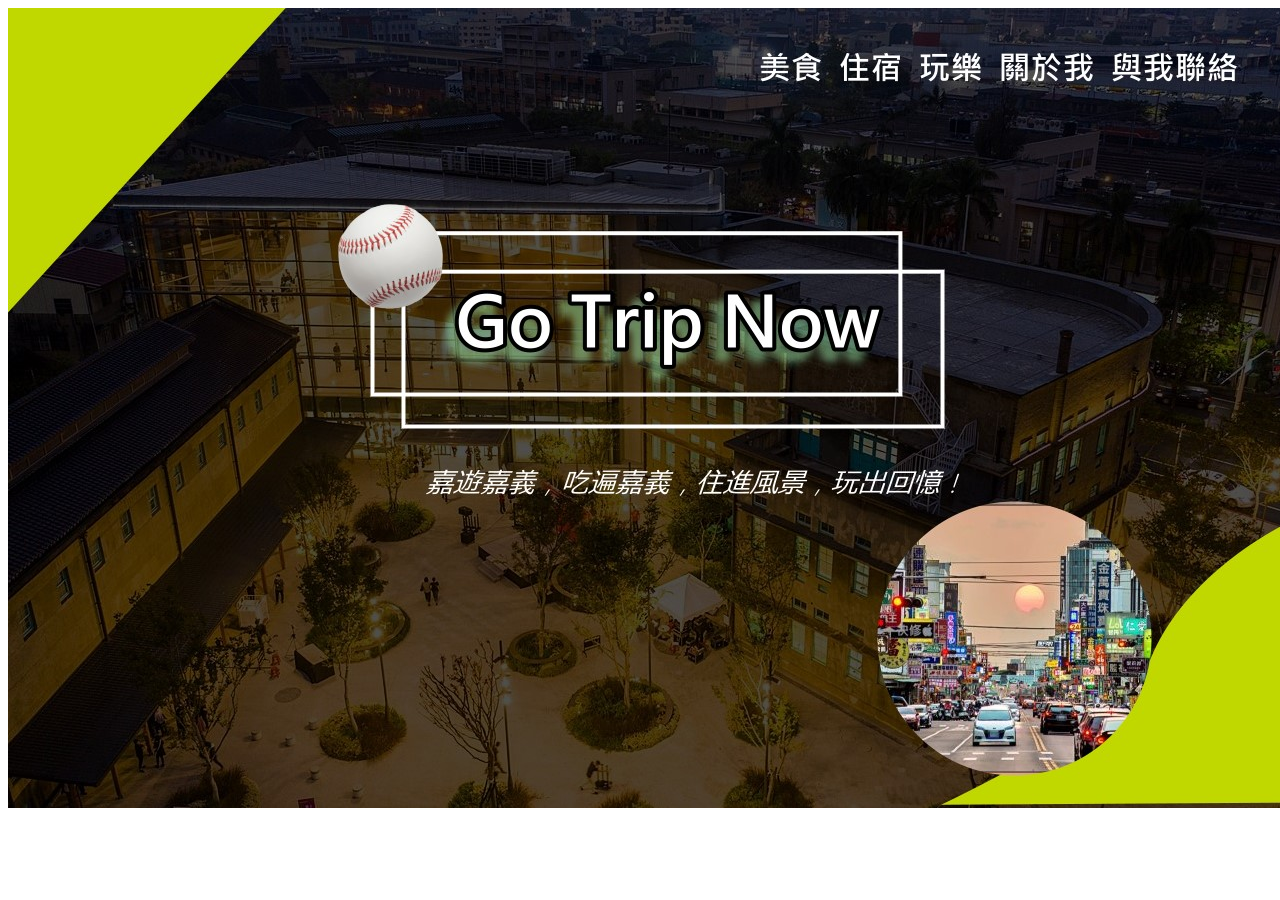
<file: d111website/index.html>
<!DOCTYPE html PUBLIC "-//W3C//DTD XHTML 1.0 Transitional//EN" "http://www.w3.org/TR/xhtml1/DTD/xhtml1-transitional.dtd">
<html xmlns="http://www.w3.org/1999/xhtml">
<head>
<meta http-equiv="Content-Type" content="text/html; charset=utf-8" />
<title>Go Trip Now</title>
</head>

<body>
<table width="200" border="0" align="center" cellpadding="0" cellspacing="0">
  <tr>
    <td><img src="images/index_1.jpg" width="1280" height="98" usemap="#Map" border="0" /></td>
  </tr>
  <tr>
    <td><img src="images/index_2.jpg" width="1280" height="336" /></td>
  </tr>
  <tr>
    <td><img src="images/index_3.jpg" width="1280" height="366" /></td>
  </tr>
</table>

<map name="Map" id="Map">
  <area shape="rect" coords="734,40,824,78" href="food.html" />
</map>
</body>
</html>
</file>
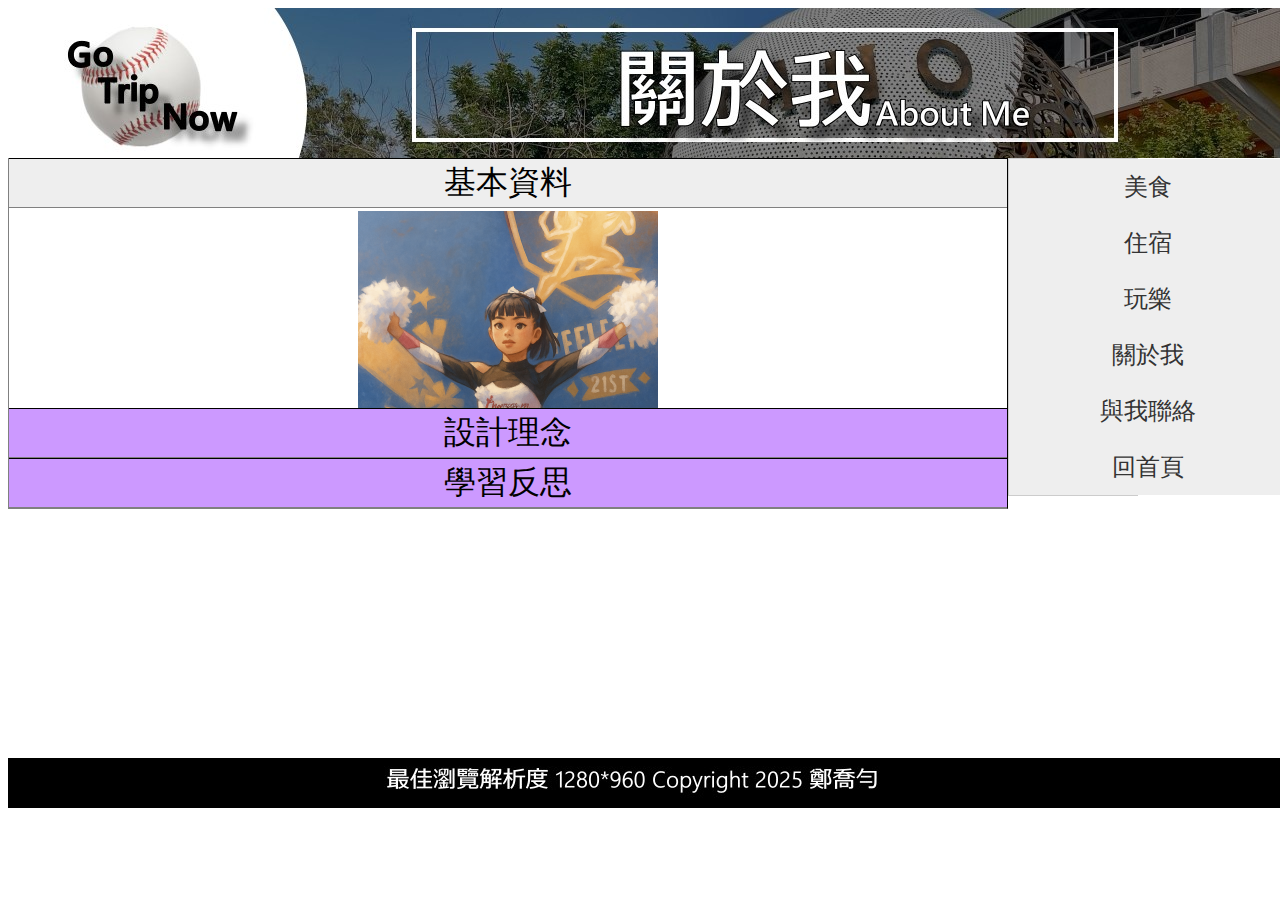
<file: d111website/aboutme.html>
<!DOCTYPE html PUBLIC "-//W3C//DTD XHTML 1.0 Transitional//EN" "http://www.w3.org/TR/xhtml1/DTD/xhtml1-transitional.dtd">
<html xmlns="http://www.w3.org/1999/xhtml">
<head>
<meta http-equiv="Content-Type" content="text/html; charset=utf-8" />
<title>關於我</title>
<style type="text/css">
#container {
	width: 1280px;
	margin-right: auto;
	margin-left: auto;
}
#header {
	height: 150px;
	width: 1280px;
}
#article {
	float: left;
	height: 600px;
	width: 1000px;
	overflow: auto;
}
#item {
	float: right;
	height: 600px;
	width: 280px;
}
#footer {
	float: left;
	height: 50px;
	width: 1280px;
}
.titlestyle {
	font-family: "微軟正黑體";
	font-size: 24px;
	color: #000;
	text-align: center;
}
.textstyle {
	font-family: "微軟正黑體";
	font-size: 18px;
}
</style>
<link href="SpryAssets/SpryMenuBarVertical.css" rel="stylesheet" type="text/css" />
<link href="SpryAssets/SpryAccordion.css" rel="stylesheet" type="text/css" />
<script src="SpryAssets/SpryMenuBar.js" type="text/javascript"></script>
<script src="SpryAssets/SpryAccordion.js" type="text/javascript"></script>
</head>

<body>
<div id="container">
  <div id="header"><img src="images/About Me.jpg" width="1280" height="150" /></div>
  <div id="article">
    <div id="Accordion1" class="Accordion" tabindex="0">
      <div class="AccordionPanel">
        <div class="AccordionPanelTab">基本資料</div>
        <div class="AccordionPanelContent">
          <table width="804" height="179" border="0" align="center">
            <tr>
              <td colspan="2"><center><img src="images/個人照.png" width="300" height="450" /></center></td>
            </tr>
            <tr class="titlestyle">
              <td width="399" bgcolor="#CCCCFF" class="titlestyle">個人資料</td>
              <td width="395" bgcolor="#CCCCFF">學經歷</td>
            </tr>
            <tr class="textstyle">
              <td align="center" valign="middle"><p>姓名：鄭喬勻</p>
              <p>性別：女</p>
              <p>Ｅ-Mail：11213011@gm.hnvs.cy.edu.tw</p>
              <p>興趣：追劇、競啦</p></td>
              <td align="center" valign="middle"><p>博愛國小</p>
              <p>北興國中</p>
              <p>華南高商</p>
              <p>幹部：高一上　衛生股長</p>
              <p>　　　 高一下　學藝股長</p>
              <p>社團：高一　電影欣賞社</p>
              <p>　　　 高二　投資理財社</p></td>
            </tr>
          </table>
        </div>
      </div>
      <div class="AccordionPanel">
        <div class="AccordionPanelTab">設計理念</div>
        <div class="AccordionPanelContent">
          <p class="textstyle">嘉義市在南部是個小城市，但它有許多的特色小吃，例如：火雞肉飯、鳳梨酥...，這些都是大家一提到嘉義就會想到的小吃，其實還有其他的，雖然不是特色小吃，但他們都是嘉義在地人的口袋名單，近年來，嘉義新開了許多的特色飯店，例如:有結合阿里山意象:日出、山嵐、檜木…等自然素材的天成文旅-繪日之丘、有優雅的中國古董家具和獨特的藝術裝飾且鄰近文化路夜市的蘭桂坊花園酒店...，除了小吃、住宿，還有許多玩樂的地方，例如:乘載了嘉義百年林業歷史，保存著當年日治時代留下的歷史及回憶，日式風格庭園加上名列市嘉義定古蹟的日式木造建築群的檜意生活村、全台首家以氣體為主題的觀光工廠冷研探索館...。</p>
          <p class="textstyle">內容介紹著許多嘉義在地人推薦小吃的口袋名單、有特色的飯店及記載著日治時期的建築與歷史。</p>
        </div>
      </div>
      <div class="AccordionPanel">
        <div class="AccordionPanelTab">學習反思</div>
        <div class="textstyle">
          <p>在這學期的網頁設計中，先利用Photolmpact製作網頁首頁及各頁面的標題背景，再把這些圖片放入到Dreamweaver網站中，製作一個完整的網站，在這裡面是幾乎不用寫程式碼的，只需要設定，它就會自動幫你寫好程式，對於不會寫程式的人來說是個很方便的應用程式，且在裡面學習到如何用Div標籤、CSS、表格...，雖然在其他課程也有學習到Dreamweaver，但因為時間有限，所以沒有辦法自己實際設計一個網站，只能照著課本做，無法了解其他功能。而在未來自己也可以利用Dreamweaver，幫家人、朋友...，設計、製作網站。</p>
        </div>
      </div>
    </div>
  
  </div>
  <div id="item">
    <ul id="MenuBar1" class="MenuBarVertical">
      <li><a href="food.html">美食</a>      </li>
      <li><a href="home.html">住宿</a></li>
      <li><a href="play.html">玩樂</a>      </li>
      <li><a href="aboutme.html">關於我</a></li>
      <li><a href="contact.html">與我聯絡</a></li>
      <li><a href="index.html">回首頁</a></li>
    </ul>
  </div>
  <div id="footer"><img src="images/footer.jpg" width="1280" height="50" /></div>
</div>
<script type="text/javascript">
var MenuBar1 = new Spry.Widget.MenuBar("MenuBar1", {imgRight:"SpryAssets/SpryMenuBarRightHover.gif"});
var Accordion1 = new Spry.Widget.Accordion("Accordion1");
</script>
</body>
</html>
</file>
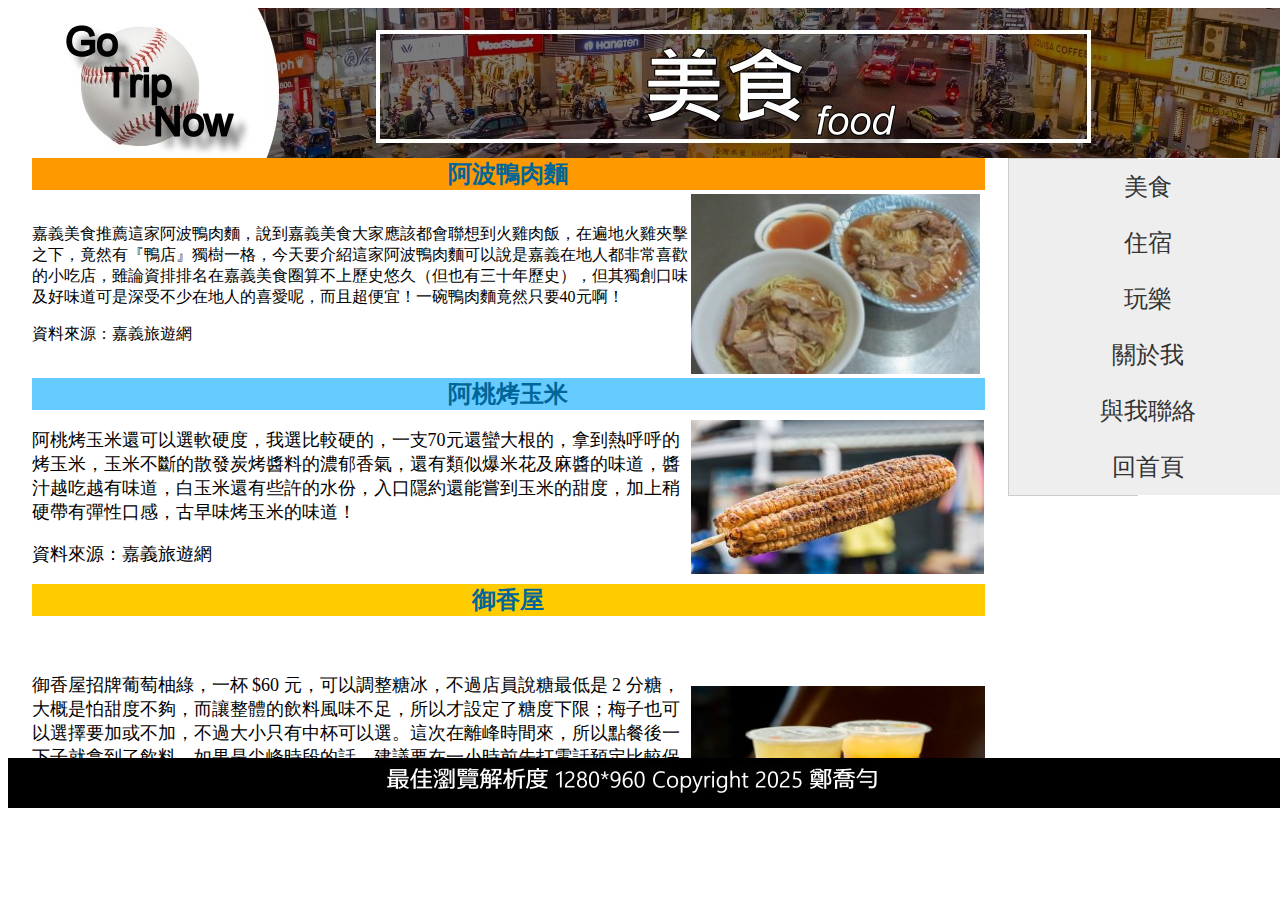
<file: d111website/food.html>
<!DOCTYPE html PUBLIC "-//W3C//DTD XHTML 1.0 Transitional//EN" "http://www.w3.org/TR/xhtml1/DTD/xhtml1-transitional.dtd">
<html xmlns="http://www.w3.org/1999/xhtml">
<head>
<meta http-equiv="Content-Type" content="text/html; charset=utf-8" />
<title>美食</title>
<style type="text/css">
#container {
	width: 1280px;
	margin-right: auto;
	margin-left: auto;
}
#header {
	height: 150px;
	width: 1280px;
}
#article {
	float: left;
	height: 600px;
	width: 1000px;
	overflow: auto;
}
#item {
	float: right;
	height: 600px;
	width: 280px;
}
#footer {
	float: left;
	height: 50px;
	width: 1280px;
}
.titlestyle {
	font-family: "微軟正黑體";
	font-size: 24px;
	color: #069;
	text-align: center;
	font-weight: bold;
}
.textstyle {
	font-family: "微軟正黑體";
	font-size: 18px;
}
</style>
<link href="SpryAssets/SpryMenuBarVertical.css" rel="stylesheet" type="text/css" />
<script src="SpryAssets/SpryMenuBar.js" type="text/javascript"></script>
</head>

<body>
<div id="container">
  <div id="header"><img src="images/food.jpg" width="1280" height="150" /></div>
  <div id="article">
    <table width="953" height="598" border="0" align="center" cellpadding="0" cellspacing="0">
      <tr>
        <td colspan="2" bgcolor="#FF9900" class="titlestyle">阿波鴨肉麵</td>
      </tr>
      <tr>
        <td width="660" height="188"><p>嘉義美食推薦這家阿波鴨肉麵，說到嘉義美食大家應該都會聯想到火雞肉飯，在遍地火雞夾擊之下，竟然有『鴨店』獨樹一格，今天要介紹這家阿波鴨肉麵可以說是嘉義在地人都非常喜歡的小吃店，雖論資排排名在嘉義美食圈算不上歷史悠久（但也有三十年歷史），但其獨創口味及好味道可是深受不少在地人的喜愛呢，而且超便宜！一碗鴨肉麵竟然只要40元啊！</p>
        <p>資料來源：嘉義旅遊網</p></td>
        <td width="294"><img src="images/阿波.jpg" width="289" height="180" /></td>
      </tr>
      <tr>
        <td colspan="2" bgcolor="#66CCFF" class="titlestyle">阿桃烤玉米</td>
      </tr>
      <tr>
        <td height="146"><p class="textstyle">阿桃烤玉米還可以選軟硬度，我選比較硬的，一支70元還蠻大根的，拿到熱呼呼的烤玉米，玉米不斷的散發炭烤醬料的濃郁香氣，還有類似爆米花及麻醬的味道，醬汁越吃越有味道，白玉米還有些許的水份，入口隱約還能嘗到玉米的甜度，加上稍硬帶有彈性口感，古早味烤玉米的味道！</p>          <p class="textstyle">資料來源：嘉義旅遊網
        </p></td>
        <td><img src="images/阿桃.jpg" width="293" height="154" /></td>
      </tr>
      <tr>
        <td height="19" colspan="2" bgcolor="#FFCC00" class="titlestyle">御香屋</td>
      </tr>
      <tr>
        <td height="204"><p class="textstyle">&nbsp;</p>
          <p class="textstyle">御香屋招牌葡萄柚綠，一杯 $60 元，可以調整糖冰，不過店員說糖最低是 2 分糖，大概是怕甜度不夠，而讓整體的飲料風味不足，所以才設定了糖度下限；梅子也可以選擇要加或不加，不過大小只有中杯可以選。這次在離峰時間來，所以點餐後一下子就拿到了飲料，如果是尖峰時段的話，建議要在一小時前先打電話預定比較保險。御香屋招牌葡萄柚綠，一杯 $60 元，可以調整糖冰，不過店員說糖最低是 2 分糖，大概是怕甜度不夠，而讓整體的飲料風味不足，所以才設定了糖度下限；梅子也可以選擇要加或不加，不過大小只有中杯可以選。這次在離峰時間來，所以點餐後一下子就拿到了飲料，如果是尖峰時段的話，建議要在一小時前先打電話預定比較保險。</p>
        <p class="textstyle">資料來源：Daisy Yohoho</p></td>
        <td><img src="images/御香屋1.jpg" width="294" height="193" /></td>
      </tr>
    </table>
  </div>
  <div id="item">
    <ul id="MenuBar1" class="MenuBarVertical">
      <li><a href="food.html">美食</a>      </li>
      <li><a href="home.html">住宿</a></li>
      <li><a href="play.html">玩樂</a>      </li>
      <li><a href="aboutme.html">關於我</a></li>
      <li><a href="contact.html">與我聯絡</a></li>
      <li><a href="index.html">回首頁</a></li>
    </ul>
  </div>
  <div id="footer"><img src="images/footer.jpg" width="1280" height="50" /></div>
</div>
<script type="text/javascript">
var MenuBar1 = new Spry.Widget.MenuBar("MenuBar1", {imgRight:"SpryAssets/SpryMenuBarRightHover.gif"});
</script>
</body>
</html>
</file>
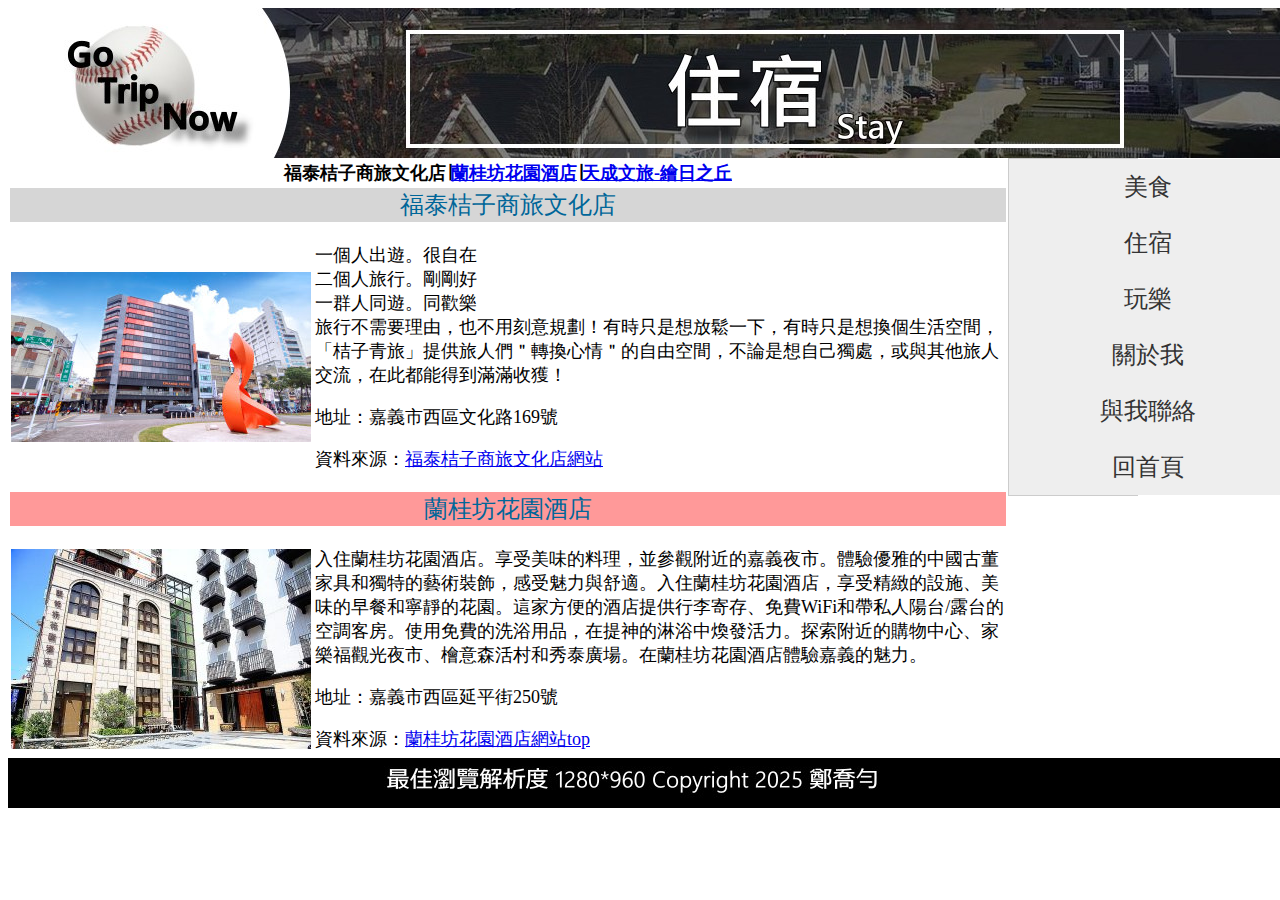
<file: d111website/home.html>
<!DOCTYPE html PUBLIC "-//W3C//DTD XHTML 1.0 Transitional//EN" "http://www.w3.org/TR/xhtml1/DTD/xhtml1-transitional.dtd">
<html xmlns="http://www.w3.org/1999/xhtml">
<head>
<meta http-equiv="Content-Type" content="text/html; charset=utf-8" />
<title>美食</title>
<style type="text/css">
#container {
	width: 1280px;
	margin-right: auto;
	margin-left: auto;
}
#header {
	height: 150px;
	width: 1280px;
}
#article {
	float: left;
	height: 600px;
	width: 1000px;
	overflow: auto;
}
#item {
	float: right;
	height: 600px;
	width: 280px;
}
#footer {
	float: left;
	height: 50px;
	width: 1280px;
}
.titlestyle {
	font-family: "微軟正黑體";
	font-size: 24px;
	color: #069;
	text-align: center;
}
.textstyle {
	font-family: "微軟正黑體";
	font-size: 18px;
}
.titles {
	font-family: "微軟正黑體";
	font-size: 24px;
	color: #069;
	text-align: center;
	font-weight: normal;
}
.transition {
	-webkit-transition: all 1s ease 0s;
	-moz-transition: all 1s ease 0s;
	-ms-transition: all 1s ease 0s;
	-o-transition: all 1s ease 0s;
	transition: all 1s ease 0s;
}
.anchor {
	font-family: "微軟正黑體";
	font-size: 18px;
	font-weight: bold;
	text-align: center;
}
.transition:hover {
	-webkit-opacity: 0.5;
	-moz-opacity: 0.5;
	opacity: 0.5;
}
</style>
<link href="SpryAssets/SpryMenuBarVertical.css" rel="stylesheet" type="text/css" />
<script src="SpryAssets/SpryMenuBar.js" type="text/javascript"></script>
<script type="text/javascript">
function MM_preloadImages() { //v3.0
  var d=document; if(d.images){ if(!d.MM_p) d.MM_p=new Array();
    var i,j=d.MM_p.length,a=MM_preloadImages.arguments; for(i=0; i<a.length; i++)
    if (a[i].indexOf("#")!=0){ d.MM_p[j]=new Image; d.MM_p[j++].src=a[i];}}
}

function MM_swapImgRestore() { //v3.0
  var i,x,a=document.MM_sr; for(i=0;a&&i<a.length&&(x=a[i])&&x.oSrc;i++) x.src=x.oSrc;
}

function MM_findObj(n, d) { //v4.01
  var p,i,x;  if(!d) d=document; if((p=n.indexOf("?"))>0&&parent.frames.length) {
    d=parent.frames[n.substring(p+1)].document; n=n.substring(0,p);}
  if(!(x=d[n])&&d.all) x=d.all[n]; for (i=0;!x&&i<d.forms.length;i++) x=d.forms[i][n];
  for(i=0;!x&&d.layers&&i<d.layers.length;i++) x=MM_findObj(n,d.layers[i].document);
  if(!x && d.getElementById) x=d.getElementById(n); return x;
}

function MM_swapImage() { //v3.0
  var i,j=0,x,a=MM_swapImage.arguments; document.MM_sr=new Array; for(i=0;i<(a.length-2);i+=3)
   if ((x=MM_findObj(a[i]))!=null){document.MM_sr[j++]=x; if(!x.oSrc) x.oSrc=x.src; x.src=a[i+2];}
}
</script>
</head>

<body onload="MM_preloadImages('images/福泰桔子商旅文化店1.jpg','images/蘭桂坊花園酒店1.jpg','images/天成文旅-繪日之丘1.jpg')">
<div id="container">
  <div id="header"><img src="images/stay.jpg" width="1280" height="150" /></div>
  <div id="article">
    <table width="1000" height="810" border="0">
      <tr>
        <td colspan="2" class="textstyle"><div align="center"><span class="anchor"><a name="top" id="top"></a>福泰桔子商旅文化店∣<a href="#a02">蘭桂坊花園酒店</a>∣<a href="#a03">天成文旅-繪日之丘</a></span></div></td>
      </tr>
      <tr>
        <td colspan="2" bgcolor="#D6D6D6" class="titlestyle">福泰桔子商旅文化店</td>
      </tr>
      <tr>
        <td width="300"><img src="images/桔子.jpg" width="300" height="170" class="transition" id="Image1" onmouseover="MM_swapImage('Image1','','images/福泰桔子商旅文化店1.jpg',1)" onmouseout="MM_swapImgRestore()" /></td>
        <td width="690"><p class="textstyle">一個人出遊。很自在<br />
            二個人旅行。剛剛好<br />
            一群人同遊。同歡樂<br />
            旅行不需要理由，也不用刻意規劃！有時只是想放鬆一下，有時只是想換個生活空間，<br />
            「桔子青旅」提供旅人們＂轉換心情＂的自由空間，不論是想自己獨處，或與其他旅人交流，在此都能得到滿滿收獲！</p>
        <p class="textstyle">地址：嘉義市西區文化路169號</p>
        <p class="textstyle">資料來源：<a href="https://www.orangehotels.com.tw/store/index.php?index_store_id=13">福泰桔子商旅文化店網站</a></p></td>
      </tr>
      <tr>
        <td colspan="2" bgcolor="#FF9999" class="titlestyle"><a name="a02" id="a02"></a>蘭桂坊花園酒店</td>
      </tr>
      <tr>
        <td><img src="images/蘭桂坊花園酒店.jpg" width="300" height="200" id="Image2" onmouseover="MM_swapImage('Image2','','images/蘭桂坊花園酒店1.jpg',1)" onmouseout="MM_swapImgRestore()" /></td>
        <td><p class="textstyle">入住蘭桂坊花園酒店。享受美味的料理，並參觀附近的嘉義夜市。體驗優雅的中國古董家具和獨特的藝術裝飾，感受魅力與舒適。入住蘭桂坊花園酒店，享受精緻的設施、美味的早餐和寧靜的花園。這家方便的酒店提供行李寄存、免費WiFi和帶私人陽台/露台的空調客房。使用免費的洗浴用品，在提神的淋浴中煥發活力。探索附近的購物中心、家樂福觀光夜市、檜意森活村和秀泰廣場。在蘭桂坊花園酒店體驗嘉義的魅力。</p>
          <p class="textstyle">地址：嘉義市西區延平街250號</p>
        <p class="textstyle">資料來源：<a href="https://www.lankwaifonghotel.com.tw/tw/index.html">蘭桂坊花園酒店網站</a><a href="#top">top</a></p></td>
      </tr>
      <tr>
        <td colspan="2" bgcolor="#FFCC99"><h3 class="titlestyle" id="h39"><span class="textstyle"><span class="titlestyle"><a name="a03" id="a03"></a>天成文旅-繪日之丘</span></span></h3></td>
      </tr>
      <tr>
        <td height="183"><img src="images/天成文旅 – 繪日之丘飯店.jpg" width="300" height="200" id="Image3" onmouseover="MM_swapImage('Image3','','images/天成文旅-繪日之丘1.jpg',1)" onmouseout="MM_swapImgRestore()" /></td>
        <td><p class="textstyle"><span class="textstyle">天成飯店集團新品牌「天成文旅」，以注重在地文化特色，客製化打造專業飯店為核心。「天成文旅-繪日之丘」為天成文旅全新開展的第一家設計精品旅館品牌，位於嘉義大雅路，呈現白色幾何堆疊的外觀，宛如美術館般的優雅外型，闡述出簡約的設計風格，客房則融入些許活潑的色調，亮眼吸睛。並且結合阿里山的意象:日出、山嵐、檜木…等自然素材，透過設計師手法的轉換，巧妙的出現於公共空間與客房之中，與旅客對話產生驚喜共鳴。飯店主要鎖定親子市場，因此也會打造具有童趣記憶的裝置藝術，期待給予消費者一個會心一笑的旅遊體驗。</span></p>
        <p class="textstyle"><span class="textstyle">地址：嘉義市東區大雅路一段888號</span></p>
        <p class="textstyle"><span class="textstyle">資料來源：<a href="https://www.sundialogue-hotel.com.tw/">天成文旅-繪日之丘網站</a></span><a href="#top">top</a></p></td>
      </tr>
    </table>
   
  </div>
  <div id="item">
    <ul id="MenuBar1" class="MenuBarVertical">
      <li><a href="food.html">美食</a>      </li>
      <li><a href="home.html">住宿</a></li>
      <li><a href="play.html">玩樂</a>      </li>
      <li><a href="about me.html">關於我</a></li>
      <li><a href="contact.html">與我聯絡</a></li>
      <li><a href="index.html">回首頁</a></li>
    </ul>
  </div>
  <div id="footer"><img src="images/footer.jpg" width="1280" height="50" /></div>
</div>
<script type="text/javascript">
var MenuBar1 = new Spry.Widget.MenuBar("MenuBar1", {imgRight:"SpryAssets/SpryMenuBarRightHover.gif"});
</script>
</body>
</html>
</file>
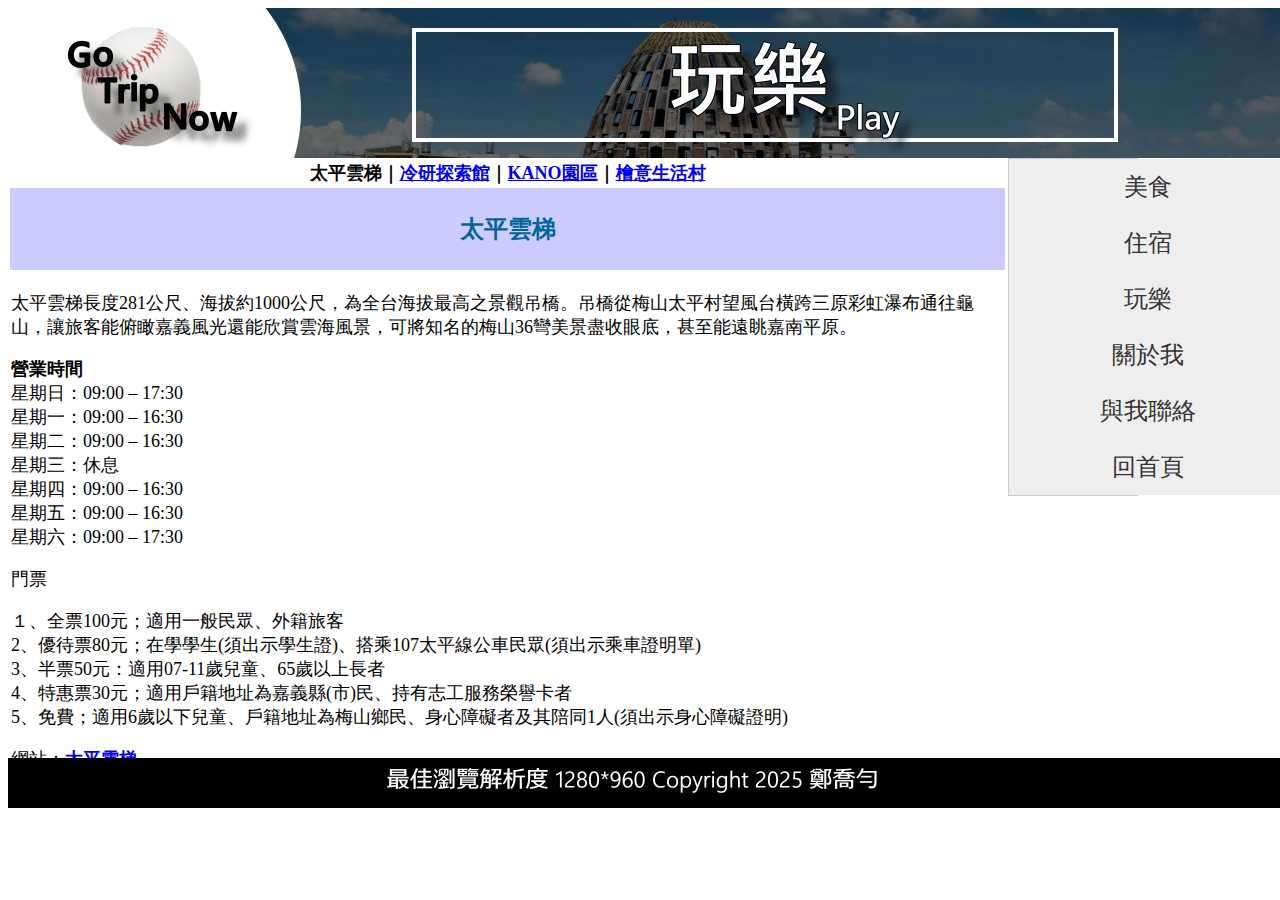
<file: d111website/play.html>
<!DOCTYPE html PUBLIC "-//W3C//DTD XHTML 1.0 Transitional//EN" "http://www.w3.org/TR/xhtml1/DTD/xhtml1-transitional.dtd">
<html xmlns="http://www.w3.org/1999/xhtml">
<head>
<meta http-equiv="Content-Type" content="text/html; charset=utf-8" />
<title>美食</title>
<style type="text/css">
#container {
	width: 1280px;
	margin-right: auto;
	margin-left: auto;
}
#header {
	height: 150px;
	width: 1280px;
}
#article {
	float: left;
	height: 600px;
	width: 1000px;
	overflow: auto;
}
#item {
	float: right;
	height: 600px;
	width: 280px;
}
#footer {
	float: left;
	height: 50px;
	width: 1280px;
}
.titlestyle {
	font-family: "微軟正黑體";
	font-size: 24px;
	color: #069;
	text-align: center;
}
.textstyle {
	font-family: "微軟正黑體";
	font-size: 18px;
}
.anchor {
}
.anchor {
	font-family: "微軟正黑體";
	font-size: 18px;
	font-weight: bold;
	text-align: center;
}
</style>
<link href="SpryAssets/SpryMenuBarVertical.css" rel="stylesheet" type="text/css" />
<script src="SpryAssets/SpryMenuBar.js" type="text/javascript"></script>
<script src="SpryAssets/SpryEffects.js" type="text/javascript"></script>
<script type="text/javascript">
function MM_openBrWindow(theURL,winName,features) { //v2.0
  window.open(theURL,winName,features);
}
function MM_effectAppearFade(targetElement, duration, from, to, toggle)
{
	Spry.Effect.DoFade(targetElement, {duration: duration, from: from, to: to, toggle: toggle});
}
</script>
</head>

<body>
<div id="container">
  <div id="header"><img src="images/play- 2.jpg" width="1280" height="150" /></div>
  <div id="article">
    <table width="999" height="788" border="0">
      <tr>
        <td colspan="2" class="anchor"><strong><a name="top" id="top"></a>太平雲梯｜<a href="#a02">冷研探索館</a>｜<a href="#a03">KANO園區</a>｜<a href="#a04">檜意生活村 </a></strong></td>
      </tr>
      <tr>
        <td colspan="2" bgcolor="#CCCCFF"><p class="titlestyle"><strong>太平雲梯</strong> </p></td>
      </tr>
      <tr>
        <td height="508" colspan="2"><p class="textstyle">太平雲梯長度281公尺、海拔約1000公尺，為全台海拔最高之景觀吊橋。吊橋從梅山太平村望風台橫跨三原彩虹瀑布通往龜山，讓旅客能俯瞰嘉義風光還能欣賞雲海風景，可將知名的梅山36彎美景盡收眼底，甚至能遠眺嘉南平原。</p>
        <p class="textstyle"><strong>營業時間</strong><br />
星期日：09:00 – 17:30<br />
星期一：09:00 – 16:30<br />
星期二：09:00 – 16:30 <br />
星期三：休息<br />
星期四：09:00 – 16:30<br />
星期五：09:00 – 16:30<br />
星期六：09:00 – 17:30 </p>
        <p class="textstyle">門票 </p>
        <p class="textstyle">１、全票100元；適用一般民眾、外籍旅客<br />
          2、優待票80元；在學學生(須出示學生證)、搭乘107太平線公車民眾(須出示乘車證明單)<br />
          3、半票50元：適用07-11歲兒童、65歲以上長者<br />
          4、特惠票30元；適用戶籍地址為嘉義縣(市)民、持有志工服務榮譽卡者<br />
          5、免費；適用6歲以下兒童、戶籍地址為梅山鄉民、身心障礙者及其陪同1人(須出示身心障礙證明)</p>
        <p class="textstyle">網站：<strong><a href="https://alishan.welcometw.com/taipingbridge">太平雲梯</a></strong></p>
        <p class="textstyle">地址：嘉義縣梅山鄉太平村下坑仔5號 </p>
        <p class="textstyle">資料來源:阿里山國家風景區網站 <a href="#top">top</a></p></td>
      </tr>
      <tr>
        <td width="465" align="center"><img src="images/太平雲梯2.jpg" width="248" height="260" onclick="MM_openBrWindow('images/太平雲梯2b.jpg','','width=800,height=600')" onmouseover="MM_effectAppearFade(this, 1000, 50, 100, false)" /></td>
        <td width="524" align="center" onfocus="MM_openBrWindow('images/嘉義太平雲梯1b-scaled.jpg','','width=800,height=600')"><img src="images/嘉義太平雲梯1-scaled.jpg" name="A02" width="313" height="239" id="A02" onclick="MM_openBrWindow('images/嘉義太平雲梯1b-scaled.jpg','','width=800,height=600')" onmouseover="MM_effectAppearFade(this, 1000, 50, 100, false)" /></td>
      </tr>
      <tr>
        <td colspan="2" bgcolor="#CCFF66"><p class="titlestyle"><a name="a02" id="a02"></a>冷研探索館 </p></td>
      </tr>
      <tr>
        <td colspan="2"><p class="textstyle">探索嘉義秘境一日遊，於山海間來趟舒適平地之旅，造訪南部旅遊最新熱門親子景點，一同沉浸樂於實驗求知，體驗乾冰帶來無限想像的樂趣！採半開放式的手作DIY教室，在無拘束的環境氛圍裡，打造獨一無二的作品來成就每份源自巧思的創意吧！手作體驗多以二氧化碳為主體，讓孩子動手玩科學。在碳索館內，除了科普知識的傳達，也能透過實際體驗 Do it and learn，在館內有學校課本上學不到的知識，也是一個可以讓孩童放心學習及成長的空間。 </p>
        <p class="textstyle">營業時間</p>
        <p class="textstyle">星期一   休息 <br />
          星期二   休息 <br />
          星期三   09:30–16:30<br />
          星期四　09:30–16:30<br />
          星期五   09:30–16:30<br />
          星期六   09:30–16:30<br />
        星期日   09:30–16:30</p>
        <p class="textstyle">網站： <a href="https://www.co2tour.com/">冷研探索館 </a></p>
        <p class="textstyle">地址：&nbsp;嘉義縣鹿草鄉園區一路38號        </p>
        <p class="textstyle">資料來源：冷研探索館網站<a href="#top"> top</a></p></td>
      </tr>
      <tr>
        <td align="center"><img src="images/冷研1.jpg" name="B01" width="300" height="192" id="B01" onclick="MM_openBrWindow('images/冷研1b.jpg','','width=800,height=600')" onmouseover="MM_effectAppearFade(this, 1000, 50, 100, false)" /></td>
        <td align="center"><img src="images/冷研.jpg" name="B02" width="319" height="203" id="B02" onclick="MM_openBrWindow('images/冷研b.jpg','','width=800,height=600')" onmouseover="MM_effectAppearFade(this, 1000, 50, 100, false)" /></td>
      </tr>
      <tr>
        <td colspan="2" bgcolor="#FFFFCC"><p class="titlestyle"><a name="a03" id="a03"></a>KANO園區 </p></td>
      </tr>
      <tr>
        <td colspan="2"><p class="textstyle">嘉市KANO園區，106年8月落成，讓大家重新看到嘉義市令人驕傲的棒球史。 像是在家庭教育中心對面的戶外音樂劇場、棒球雕塑區，有銅製的球棒、手套座椅。地面上鑲嵌著石板，仔細一看，原來是電影《KANO》裡的台詞。例如，「沒有退路的木瓜樹，一定會長出肥美的果實」、「想要打好棒球沒有捷徑，只有苦練」。&nbsp;寬40公尺、長180公尺的「棒球世紀大道」，是以前嘉農棒球隊前往球場的必經之路。不管是地面上的石板，或是旁邊的棒球名人牆，都用心呈現嘉農棒球隊的發跡史，介紹當年打入甲子園亞軍的16名球員。&nbsp;當然更不能錯過重達4公噸、直徑5公尺的KANO景觀球，以鋁合金製作，鑲嵌超過120個鏤空圈環，白天陽光閃耀、晚上七彩燈光秀，各有不同風情。想要玩借位拍攝，這裡也很適合！無論是要把球放在手中、或是踢球搞怪，各個方位都可以拍出創意！ </p>
        <p class="textstyle">營業時間</p>
        <p class="textstyle">星期日～星期六24  小時營業 </p>
        <p class="textstyle">地址：嘉義市東區山仔頂249-1號        </p>
        <p class="textstyle">資料來源:嘉義旅遊網<a href="#top"> top</a></p></td>
      </tr>
      <tr>
        <td align="center"><img src="images/kano.jpg" name="C01" width="300" height="200" id="C01" onclick="MM_openBrWindow('images/kanob.jpg','','width=800,height=600')" onmouseover="MM_effectAppearFade(this, 1000, 50, 100, false)" /></td>
        <td align="center"><img src="images/kano1.jpg" name="C02" width="310" height="204" id="C02" onclick="MM_openBrWindow('images/kano1b.jpg','','width=800,height=600')" onmouseover="MM_effectAppearFade(this, 1000, 50, 100, false)" /></td>
      </tr>
      <tr>
        <td colspan="2" bgcolor="#FFCC00"><p class="titlestyle"><a name="a04" id="a04"></a>檜意生活村 </p></td>
      </tr>
      <tr>
        <td colspan="2"><p class="textstyle">阿里山，不僅以壯闊優美的景色享譽全球，更因擁有豐富的森林物產，造就嘉義市成為林業之都的美譽。一條阿里山鐵路，牽引出了一段林業故事的風華起落。待繁華落盡後，沉澱下來的則是一幕幕的回憶。檜町，如今的檜意森活村，成為了這段歷史的見證，回憶的背景。日治時期，檜町正是基於阿里山林業開發所建立的官方宿舍。因為建材多以阿里山檜木為主，使整個區域仿如檜木村，因此當時名為「檜町」，其後再改名「檜村里」。 <br />
        全區佔地約3.4公頃，相當於現今嘉義市立棒球場再加上東區體育館的面積。其範圍以林森東路劃分為南北兩塊腹地。北邊即是現今「一心二葉館」坐落的區域，早期為日籍基層職員的宿舍群，而南方一帶則是高級職等的官舍。  檜町在越過一甲子以上的歲月洗禮之後，以日式傳統工法以及盡可能的原材料進行修復，目前保留下來29棟木構造歷史建築。歷經四年的整建，始得重現當年檜村的風華。這裡不僅是台灣最早的林業村，也是保存最完整、範圍最廣之日式官舍建築群。因此，嘉義市政府於2005年將上述建築群登錄為市定古蹟及歷史建築。市定古蹟營林俱樂部，大約興建於1914年間，屬於當時臺灣總督府營林局的休閒娛樂場所。建築風格仿造歐洲17世紀英國都鐸式建築，室內面積約有75坪。1946年曾作為林管處禮堂，1948年改為忠孝幼稚園，1984年由法務部調查局嘉義縣調查站借用辦公，至1987年歸還，爾後挪為林務局單身員工宿舍。如今名列嘉義市定古蹟，承載林業歷史的記憶。 </p>
          <p class="textstyle">營業時間</p>
          <p class="textstyle">星期日    10:00–18:00<br />
            星期一    10:00–18:00<br />
            星期二    10:00–18:00<br />
            星期三    10:00–18:00<br />
            星期四　10:00–18:00<br />
            星期五    10:00–18:00<br />
            星期六    10:00–18:00</p>
          <p class="textstyle">網站：<a href="https://www.hinokivillage.com.tw/edcontent_d.php?lang=tw&amp;tb=1&amp;id=7">檜意生活村</a></p>
<p class="textstyle">地址：嘉義市東區共和路370號 </p>
        <p class="textstyle">資料來源:檜意森活村網站 <a href="#top">top</a></p></td>
      </tr>
      <tr>
        <td align="center"><img src="images/檜意.jpg" name="D01" width="300" height="200" id="D01" onclick="MM_openBrWindow('images/檜意b.jpg','','width=800,height=600')" onmouseover="MM_effectAppearFade(this, 1000, 50, 100, false)" /></td>
        <td align="center"><img src="images/檜意1.jpg" name="D02" width="319" height="192" id="D02" onclick="MM_openBrWindow('images/檜意1b.jpg','','width=800,height=600')" onmouseover="MM_effectAppearFade(this, 1000, 50, 100, false)" /></td>
      </tr>
    </table>
    
  </div>
  <div id="item">
    <ul id="MenuBar1" class="MenuBarVertical">
      <li><a href="food.html">美食</a>      </li>
      <li><a href="home.html">住宿</a></li>
      <li><a href="play.html">玩樂</a>      </li>
      <li><a href="aboutme.html">關於我</a></li>
      <li><a href="contact.html">與我聯絡</a></li>
      <li><a href="index.html">回首頁</a></li>
    </ul>
  </div>
  <div id="footer"><img src="images/footer.jpg" width="1280" height="50" /></div>
</div>
<script type="text/javascript">
var MenuBar1 = new Spry.Widget.MenuBar("MenuBar1", {imgRight:"SpryAssets/SpryMenuBarRightHover.gif"});
</script>
</body>
</html>
</file>
<file: d111website/SpryAssets/SpryMenuBarVertical.css>
@charset "UTF-8";

/* SpryMenuBarVertical.css - version 0.6 - Spry Pre-Release 1.6.1 */

/* Copyright (c) 2006. Adobe Systems Incorporated. All rights reserved. */

/*******************************************************************************

 LAYOUT INFORMATION: describes box model, positioning, z-order

 *******************************************************************************/

/* The outermost container of the Menu Bar, a fixed width box with no margin or padding */
ul.MenuBarVertical
{
	margin: 0;
	padding: 0;
	list-style-type: none;
	font-size: 100%;
	cursor: default;
	width: 8em;
}
/* Set the active Menu Bar with this class, currently setting z-index to accomodate IE rendering bug: http://therealcrisp.xs4all.nl/meuk/IE-zindexbug.html */
ul.MenuBarActive
{
	z-index: 1000;
}
/* Menu item containers, position children relative to this container and are same fixed width as parent */
ul.MenuBarVertical li
{
	margin: 0;
	padding: 0;
	list-style-type: none;
	font-size: 24px;
	position: relative;
	text-align: center;
	cursor: pointer;
	width: 11.6em;
	font-family: "微軟正黑體";
}
/* Submenus should appear slightly overlapping to the right (95%) and up (-5%) with a higher z-index, but they are initially off the left side of the screen (-1000em) */
ul.MenuBarVertical ul
{
	margin: -5% 0 0 95%;
	padding: 0;
	list-style-type: none;
	font-size: 100%;
	position: absolute;
	z-index: 1020;
	cursor: default;
	width: 8.2em;
	left: -1000em;
	top: 0;
}
/* Submenu that is showing with class designation MenuBarSubmenuVisible, we set left to 0 so it comes onto the screen */
ul.MenuBarVertical ul.MenuBarSubmenuVisible
{
	left: 0;
}
/* Menu item containers are same fixed width as parent */
ul.MenuBarVertical ul li
{
	width: 8.2em;
}

/*******************************************************************************

 DESIGN INFORMATION: describes color scheme, borders, fonts

 *******************************************************************************/

/* Outermost menu container has borders on all sides */
ul.MenuBarVertical
{
	border: 1px solid #CCC;
}
/* Submenu containers have borders on all sides */
ul.MenuBarVertical ul
{
	border: 1px solid #CCC;
}
/* Menu items are a light gray block with padding and no text decoration */
ul.MenuBarVertical a
{
	display: block;
	cursor: pointer;
	background-color: #EEE;
	padding: 0.5em 0.75em;
	color: #333;
	text-decoration: none;
}
/* Menu items that have mouse over or focus have a blue background and white text */
ul.MenuBarVertical a:hover, ul.MenuBarVertical a:focus
{
	background-color: #33C;
	color: #FFF;
}
/* Menu items that are open with submenus are set to MenuBarItemHover with a blue background and white text */
ul.MenuBarVertical a.MenuBarItemHover, ul.MenuBarVertical a.MenuBarItemSubmenuHover, ul.MenuBarVertical a.MenuBarSubmenuVisible
{
	background-color: #6CF;
	color: #FFF;
}

/*******************************************************************************

 SUBMENU INDICATION: styles if there is a submenu under a given menu item

 *******************************************************************************/

/* Menu items that have a submenu have the class designation MenuBarItemSubmenu and are set to use a background image positioned on the far left (95%) and centered vertically (50%) */
ul.MenuBarVertical a.MenuBarItemSubmenu
{
	background-image: url(SpryMenuBarRight.gif);
	background-repeat: no-repeat;
	background-position: 95% 50%;
}

/* Menu items that are open with submenus have the class designation MenuBarItemSubmenuHover and are set to use a "hover" background image positioned on the far left (95%) and centered vertically (50%) */
ul.MenuBarVertical a.MenuBarItemSubmenuHover
{
	background-image: url(SpryMenuBarRightHover.gif);
	background-repeat: no-repeat;
	background-position: 95% 50%;
}

/*******************************************************************************

 BROWSER HACKS: the hacks below should not be changed unless you are an expert

 *******************************************************************************/

/* HACK FOR IE: to make sure the sub menus show above form controls, we underlay each submenu with an iframe */
ul.MenuBarVertical iframe
{
	position: absolute;
	z-index: 1010;
	filter:alpha(opacity:0.1);
}
/* HACK FOR IE: to stabilize appearance of menu items; the slash in float is to keep IE 5.0 from parsing */
@media screen, projection
{
	ul.MenuBarVertical li.MenuBarItemIE
	{
		display: inline;
		f\loat: left;
		background: #FFF;
	}
}
</file>
<file: d111website/SpryAssets/SpryAccordion.css>
@charset "UTF-8";

/* SpryAccordion.css - version 0.5 - Spry Pre-Release 1.6.1 */

/* Copyright (c) 2006. Adobe Systems Incorporated. All rights reserved. */

/* This is the selector for the main Accordion container. For our default style,
 * we draw borders on the left, right, and bottom. The top border of the Accordion
 * will be rendered by the first AccordionPanelTab which never moves.
 *
 * If you want to constrain the width of the Accordion widget, set a width on
 * the Accordion container. By default, our accordion expands horizontally to fill
 * up available space.
 *
 * The name of the class ("Accordion") used in this selector is not necessary
 * to make the widget function. You can use any class name you want to style the
 * Accordion container.
 */
.Accordion {
	border-left: solid 1px gray;
	border-right: solid 1px black;
	border-bottom: solid 1px gray;
	overflow: hidden;
}

/* This is the selector for the AccordionPanel container which houses the
 * panel tab and a panel content area. It doesn't render visually, but we
 * make sure that it has zero margin and padding.
 *
 * The name of the class ("AccordionPanel") used in this selector is not necessary
 * to make the widget function. You can use any class name you want to style an
 * accordion panel container.
*/
.AccordionPanel {
	margin: 0px;
	padding: 0px;
}

/* This is the selector for the AccordionPanelTab. This container houses
 * the title for the panel. This is also the container that the user clicks
 * on to open a specific panel.
 *
 * The name of the class ("AccordionPanelTab") used in this selector is not necessary
 * to make the widget function. You can use any class name you want to style an
 * accordion panel tab container.
 *
 * NOTE:
 * This rule uses -moz-user-select and -khtml-user-select properties to prevent the
 * user from selecting the text in the AccordionPanelTab. These are proprietary browser
 * properties that only work in Mozilla based browsers (like FireFox) and KHTML based
 * browsers (like Safari), so they will not pass W3C validation. If you want your documents to
 * validate, and don't care if the user can select the text within an AccordionPanelTab,
 * you can safely remove those properties without affecting the functionality of the widget.
 */
.AccordionPanelTab {
	background-color: #CC99FF;
	border-top: solid 1px black;
	border-bottom: solid 1px gray;
	margin: 0px;
	padding: 2px;
	cursor: pointer;
	-moz-user-select: none;
	-khtml-user-select: none;
	color: #000;
	text-align: center;
	font-size: 32px;
	font-family: "新細明體";
}

/* This is the selector for a Panel's Content area. It's important to note that
 * you should never put any padding on the panel's content area if you plan to
 * use the Accordions panel animations. Placing a non-zero padding on the content
 * area can cause the accordion to abruptly grow in height while the panels animate.
 *
 * Anyone who styles an Accordion *MUST* specify a height on the Accordion Panel
 * Content container.
 *
 * The name of the class ("AccordionPanelContent") used in this selector is not necessary
 * to make the widget function. You can use any class name you want to style an
 * accordion panel content container.
 */
.AccordionPanelContent {
	overflow: auto;
	margin: 0px;
	padding: 0px;
	height: 200px;
}

/* This is an example of how to change the appearance of the panel tab that is
 * currently open. The class "AccordionPanelOpen" is programatically added and removed
 * from panels as the user clicks on the tabs within the Accordion.
 */
.AccordionPanelOpen .AccordionPanelTab {
	background-color: #EEEEEE;
}

/* This is an example of how to change the appearance of the panel tab as the
 * mouse hovers over it. The class "AccordionPanelTabHover" is programatically added
 * and removed from panel tab containers as the mouse enters and exits the tab container.
 */
.AccordionPanelTabHover {
	color: #555555;
}
.AccordionPanelOpen .AccordionPanelTabHover {
	color: #555555;
}

/* This is an example of how to change the appearance of all the panel tabs when the
 * Accordion has focus. The "AccordionFocused" class is programatically added and removed
 * whenever the Accordion gains or loses keyboard focus.
 */
.AccordionFocused .AccordionPanelTab {
	background-color: #3399FF;
}

/* This is an example of how to change the appearance of the panel tab that is
 * currently open when the Accordion has focus.
 */
.AccordionFocused .AccordionPanelOpen .AccordionPanelTab {
	background-color: #33CCFF;
}
/* Rules for Printing */

@media print {

  .Accordion {
  overflow: visible !important;
  }
  
  .AccordionPanelContent {
  display: block !important;
  overflow: visible !important;
  height: auto !important;
  }
}
</file>
